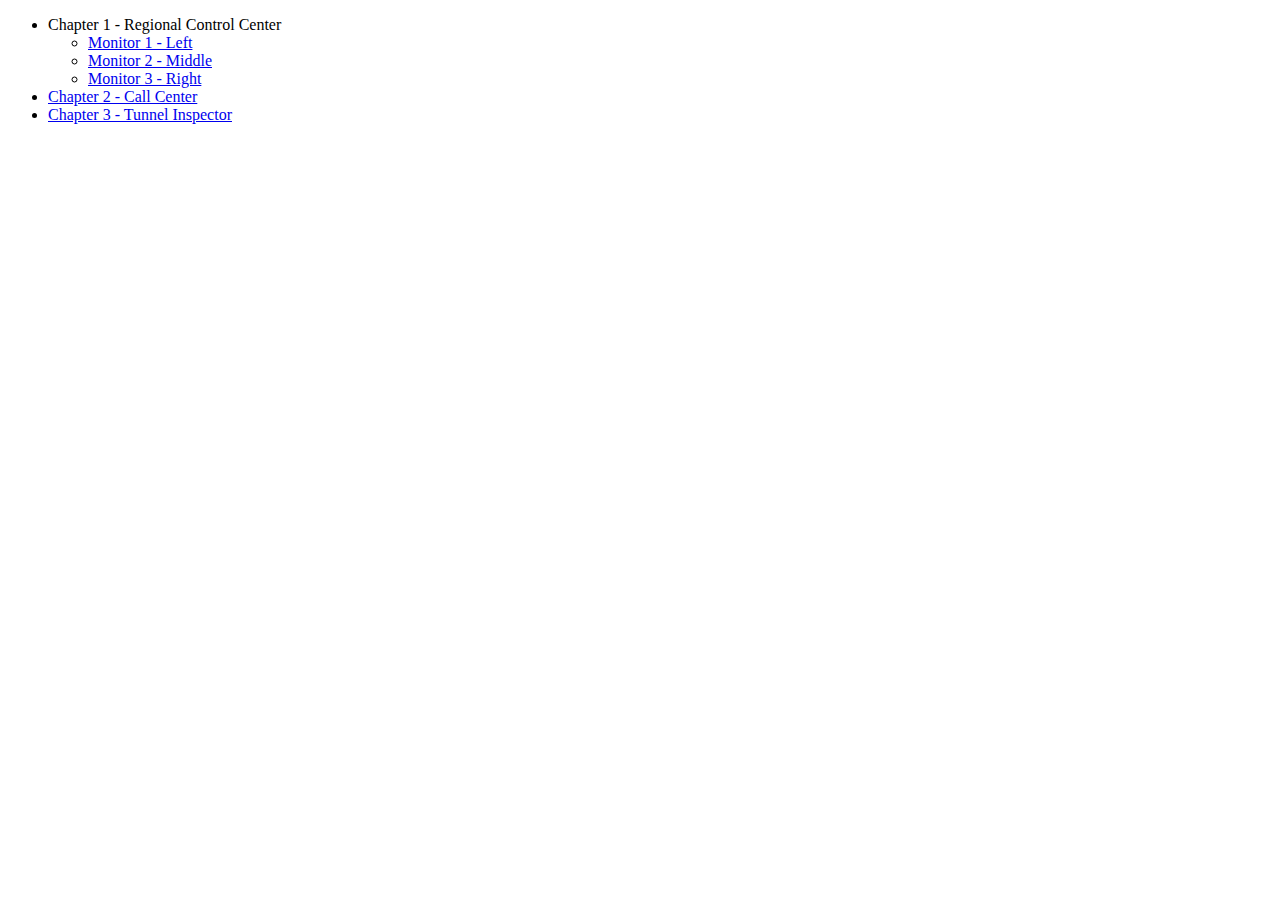
<file: Html/index.html>
﻿<!DOCTYPE html>
<html>
<head>
  <title>Cisco Live</title>
</head>
<body>
</body>
  <ul>
    <li>
      Chapter 1 - Regional Control Center
      <ul>
          <li><a href="rcc_left.html">Monitor 1 - Left</a></li>
          <li><a href="rcc_middle.html">Monitor 2 - Middle</a></li>
          <li><a href="rcc_right.html">Monitor 3 - Right</a></li>
      </ul>
    </li>
    <li><a href="cca.html">Chapter 2 - Call Center</a></li>
    <li><a href="ti.html">Chapter 3 - Tunnel Inspector</a></li>
  </ul>
</html>
</file>
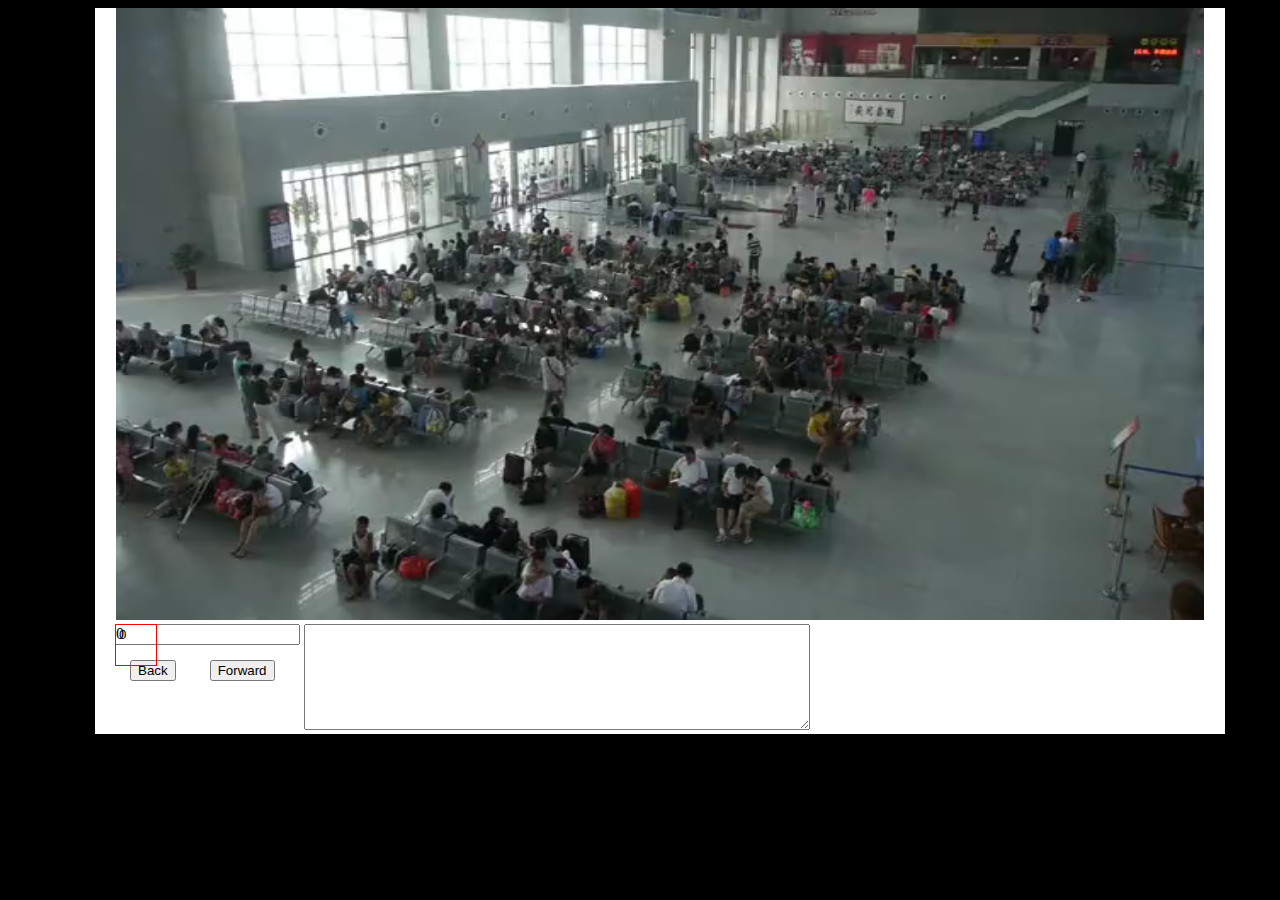
<file: Html/video.html>
<!DOCTYPE html>
<html>
<head>
  <title>Video Surveillance</title>
</head>
<body>
  <style type="text/css">
    body {
      background: black;
    }
    .container {
      padding: 0 20px;
      width: 1090px;
      heihgt: 720px;
      background: white;
      position: absolute;
      left: 50%;
      margin-left: -545px;
    }

    .wrap {
      span {
        position: absolute;
        display: block;
        width: 40px;
        height: 40px;
        border: 1px solid #f00;
      }
    }

    video {
      width: 1090px;
      height: 612px;
    }

    div {
      display: inline-block;
      vertical-align: top;
    }

    button {
      margin: 15px 15px 0;
    }

    textarea {
      width: 500px;
      height: 100px;
    }
  </style>
  <div class="container">
    <div class="wrap">
      <video src="video/v12065871.mp4"></video>
    </div>
    <div>
      <input class="time" /> <br/>
      <button class="backward">Back</button>
      <button class="forward">Forward</button>
    </div>
    <div>
      <textarea></textarea>
    </div>
    <!--
wwb0 0.7091743119266055,0.3382352941176471
wwb3 0.7541284403669725,0.3235294117647059
s1 0.5834862385321101,0.380718954248366
s4 0.5770642201834862,0.3954248366013072
x2 0.44036697247706424,0.4934640522875817
x5 0.3981651376146789,0.5571895424836601
    -->
  </div>
  <script src="js/thirdparty/jquery-2.1.1.min.js"></script>
  <script src="js/thirdparty/underscore-1.6.0-min.js"></script>
  <script type="text/javascript">
    var time = 0.0;
    var delta = 1.0;
    var posX = $('video').offset().left;
    var posY = $('video').offset().top;
    var boxes = (function() {
      var top, left, randBox = [];
      for (var i=0; i<30; i++) {
        top = _.random(40, 612 -40);
        left = _.random(40, 1090 - 40);
        randBox.push({
          time: i,
          left: left,
          top: top
        });
      }
      return randBox;
    })();

    function setTime(time) {
      $('video').get(0).currentTime = time;
      $('.time').val(time);
      $('.wrap span').remove();
      boxes.forEach(function(box){
        if (box.time <= time && time <= box.time+3) {
          $('.wrap').append('<span style="' +
            'top:' + box.top +
            ';left:' + box.left +
          '">' + box.time + '</span>')
        }
      });
    }

    $('.forward').on('click', function(){
      time = Math.min(time + delta, 30.0);
      setTime(time);
    });
    $('.backward').on('click', function(){
      time = Math.max(time - delta, 0.0);
      setTime(time);
    });
    $('video').on('click', function(evt){
      var x = (evt.pageX - posX) / 1090;
      var y = (evt.pageY - posY) / 612;
      var msg = "\n" + 'x ' + x + ',' + y;
      $('textarea').val($('textarea').val() + msg);
    });
    setTimeout(function(){
      setTime(0);
    }, 500);
  </script>
</body>
</html>
</file>
